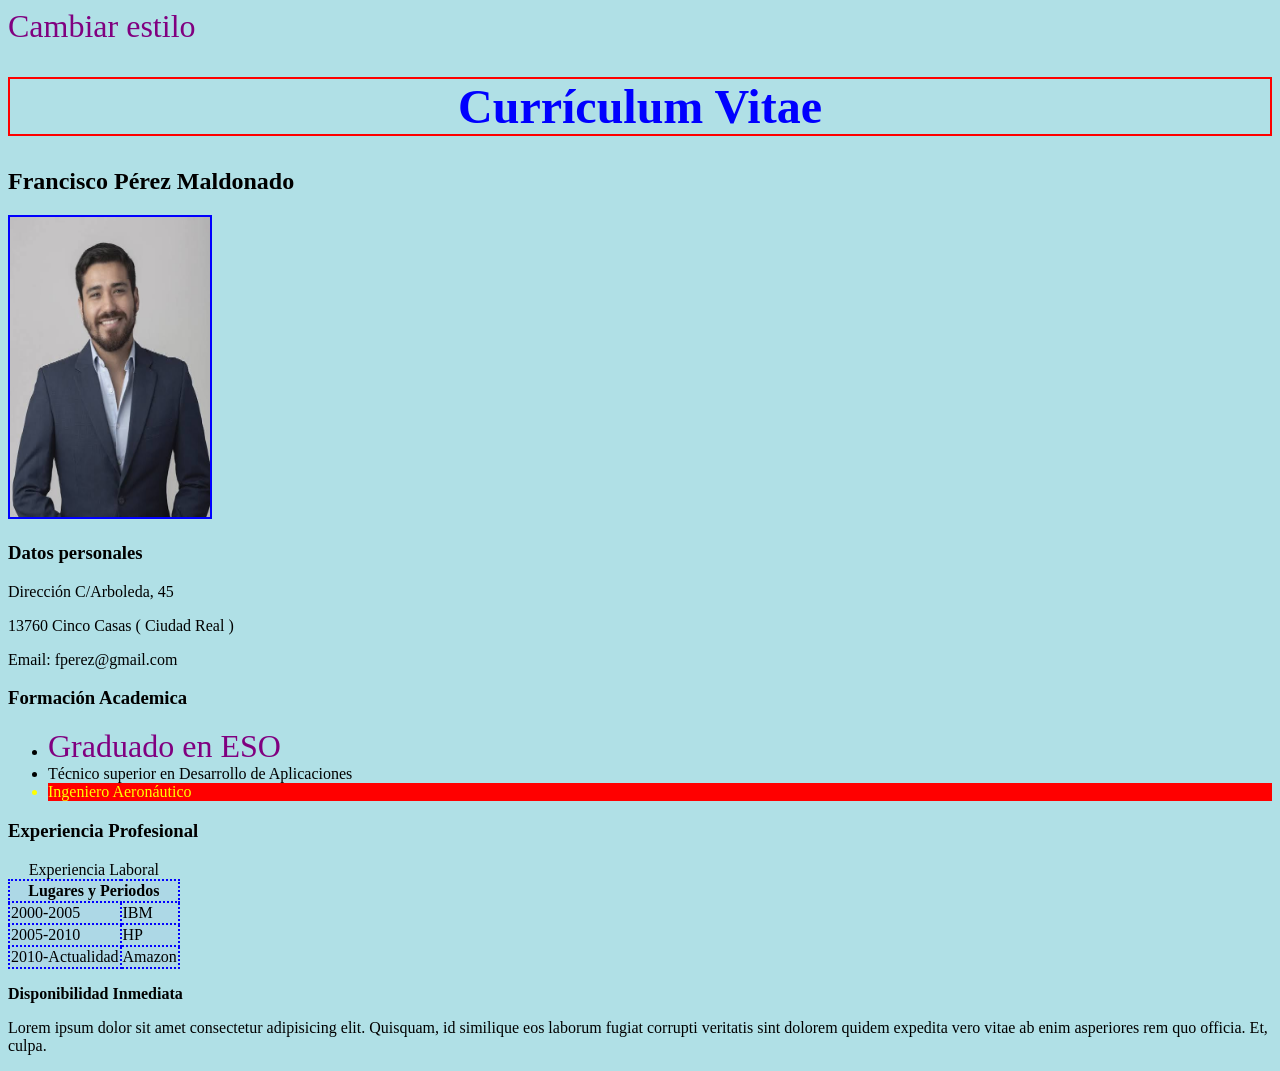
<file: index.html>
<!DOCTYPE html>
<html lang="en">
<head>
    <meta charset="UTF-8">
    <meta name="viewport" content="width=device-width, initial-scale=1.0">
    <title>Currículum Vitae</title>
    <link rel="stylesheet" href="estilos1.css">
</head>
<body>
    <a href="index2.html">Cambiar estilo</a>
    <h1>Currículum Vitae</h1>
    <h2>Francisco Pérez Maldonado</h2>
    <img id="retrato" width="150" src="images.jpeg" alt="foto personal">
    <h3>Datos personales</h3>
    <p>Dirección C/Arboleda, 45</p>
    <p>13760 Cinco Casas ( Ciudad Real )</p>
    <p>Email: fperez@gmail.com</p>
    <h3>Formación Academica</h3>
    <ul>
        <li><a href="https://www.iesjuanbosco.es/">Graduado en ESO</a></li>
        <li>Técnico superior en Desarrollo de Aplicaciones</li>
        <li class="importante">Ingeniero Aeronáutico</li>
    </ul>
    <h3>Experiencia Profesional</h3>
    <table>
        <caption>Experiencia Laboral</caption>
        <tr>
            <th colspan="2">Lugares y Periodos</th>
        </tr>
        <tr>
            <td>2000-2005</td>
            <td>IBM</td>
        </tr>
        <tr>
            <td>2005-2010</td>
            <td>HP</td>
        </tr>
        <tr>
            <td>2010-Actualidad</td>
            <td>Amazon</td>
        </tr>
    </table>
    <p class="titulo-grande">
        Disponibilidad Inmediata
    </p>
    <p>Lorem ipsum dolor sit amet consectetur adipisicing elit. Quisquam, id similique eos laborum fugiat corrupti veritatis sint dolorem quidem expedita vero vitae ab enim asperiores rem quo officia. Et, culpa.</p>
</body>
</html>
</file>
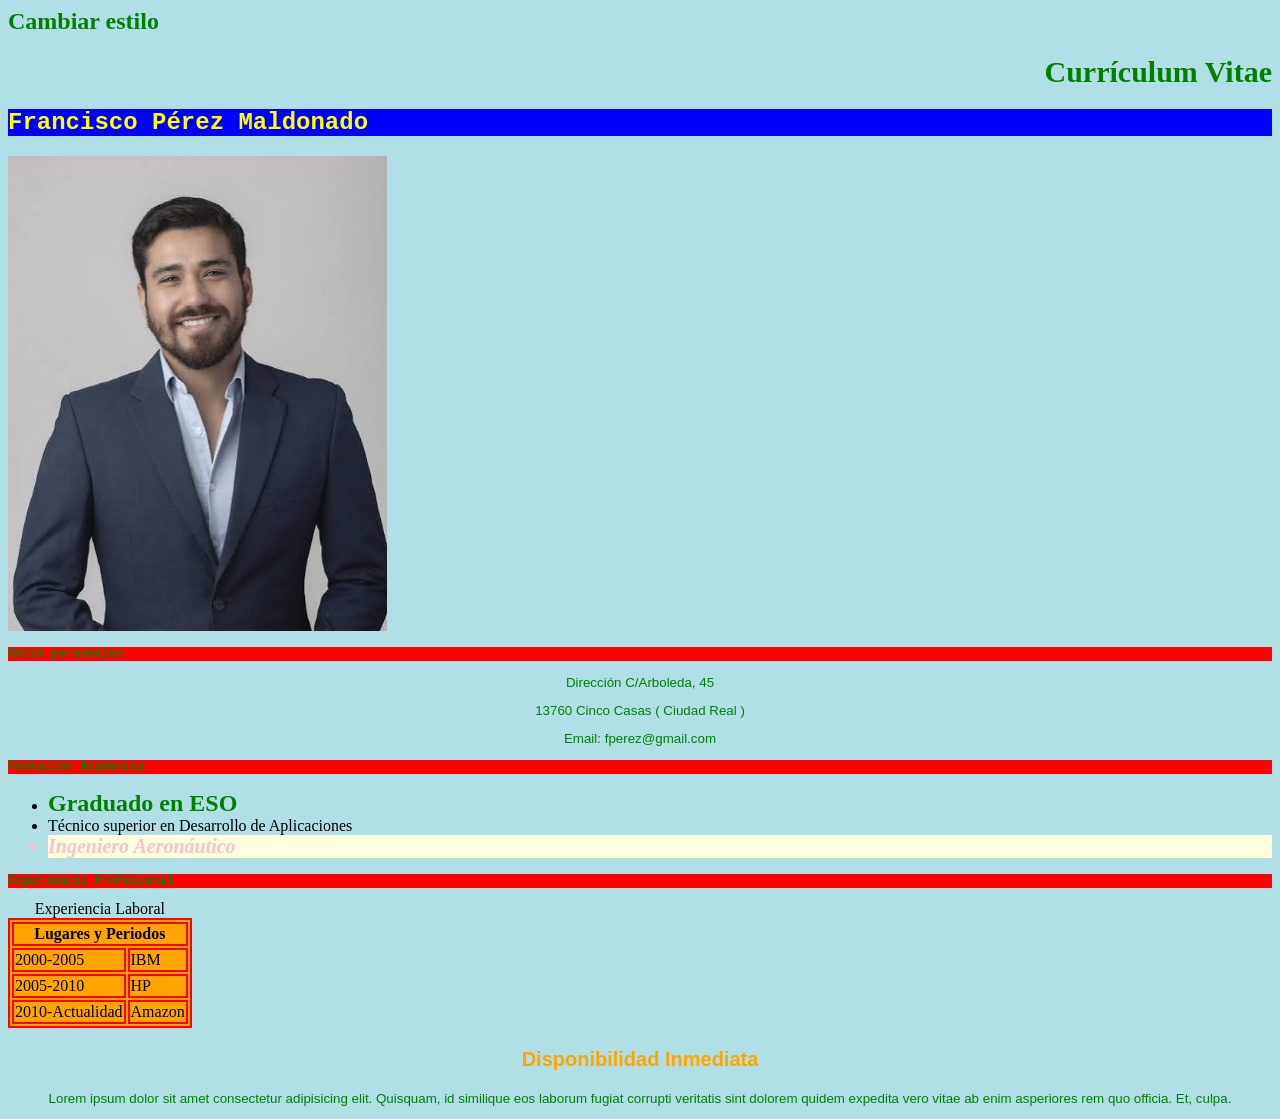
<file: index2.html>
<!DOCTYPE html>
<html lang="en">
<head>
    <meta charset="UTF-8">
    <meta name="viewport" content="width=device-width, initial-scale=1.0">
    <title>Currículum Vitae</title>
    <link rel="stylesheet" href="estilos2.css">
</head>
<body>
    <a href="index.html">Cambiar estilo</a>
    <h1>Currículum Vitae</h1>
    <h2>Francisco Pérez Maldonado</h2>
    <img id="retrato" width="150" src="images.jpeg" alt="foto personal">
    <h3>Datos personales</h3>
    <p>Dirección C/Arboleda, 45</p>
    <p>13760 Cinco Casas ( Ciudad Real )</p>
    <p>Email: fperez@gmail.com</p>
    <h3>Formación Academica</h3>
    <ul>
        <li><a href="https://www.iesjuanbosco.es/">Graduado en ESO</a></li>
        <li>Técnico superior en Desarrollo de Aplicaciones</li>
        <li class="importante">Ingeniero Aeronáutico</li>
    </ul>
    <h3>Experiencia Profesional</h3>
    <table>
        <caption>Experiencia Laboral</caption>
        <tr>
            <th colspan="2">Lugares y Periodos</th>
        </tr>
        <tr>
            <td>2000-2005</td>
            <td>IBM</td>
        </tr>
        <tr>
            <td>2005-2010</td>
            <td>HP</td>
        </tr>
        <tr>
            <td>2010-Actualidad</td>
            <td>Amazon</td>
        </tr>
    </table>
    <p class="titulo-grande">
        Disponibilidad Inmediata
    </p>
    <p>Lorem ipsum dolor sit amet consectetur adipisicing elit. Quisquam, id similique eos laborum fugiat corrupti veritatis sint dolorem quidem expedita vero vitae ab enim asperiores rem quo officia. Et, culpa.</p>
</body>
</html>
</file>
<file: estilos1.css>
h1 {color:blue;
    font-family: 'Times New Roman', Times, serif;
    font-weight: bold;
    font-size: 3em;
    text-align: center;
    border: 2px solid red}

a {text-decoration: none;}
a:link {color: purple;
    font-size: 2em;}
a:visited {color: gray;}
a:hover {color: red;
    font-size: 20pt;
    font-family: Arial, Helvetica, sans-serif;
    background-color: yellow;}
a:active {color: green;
    font-weight: bold;}
table, td, th {background-color: lightblue;
    border: 2px dotted blue;
    border-collapse: collapse;}
body {background-color: powderblue}
.importante {background-color: red;
    color: yellow;}
#retrato {width: 200px;
    height: 300px;
    border: 2px solid blue}
.titulo-grande {font-weight: bold;}
</file>
<file: estilos2.css>
h1 {color: green;
    font-weight: bold;
    font-size: 30px;
    text-align: right;}
p {color: green;
    font-family: Arial, Helvetica, sans-serif;
    font-size: 10pt;
    text-align: center;}
h2 {background-color: blue;
    color: yellow;
    font-family: 'Courier New', Courier, monospace;}
h3 {color: green;
    background-color: red;
    font-family: 'Courier New', Courier, monospace;
    font-size: 12px;}
table, td, th {background-color: orange;
    border: 2px solid red;}
a {text-decoration: none;
    font-size: 1.5em;}
a:link {text-decoration: none;
    font-weight: bold;
    font-size: 1.5em;
    color: green;}
a:visited {color: green;
    font-style: italic;}
a:hover {color: orange;
    font-size: 18pt;
    font-family: Arial, Helvetica, sans-serif;
    background-color: green;}
a:active {color: red;
    font-weight: bold;
    font-size: 14pt;}
body {background-color: powderblue}
.importante {background-color: lightyellow;
    color: pink;
    font-size: 15pt;
    font-weight: bold;
    font-style: italic;}
#retrato {width: 30%;}
.titulo-grande {font-weight: bold;
    font-size: 20px;
    color: orange;}
</file>
